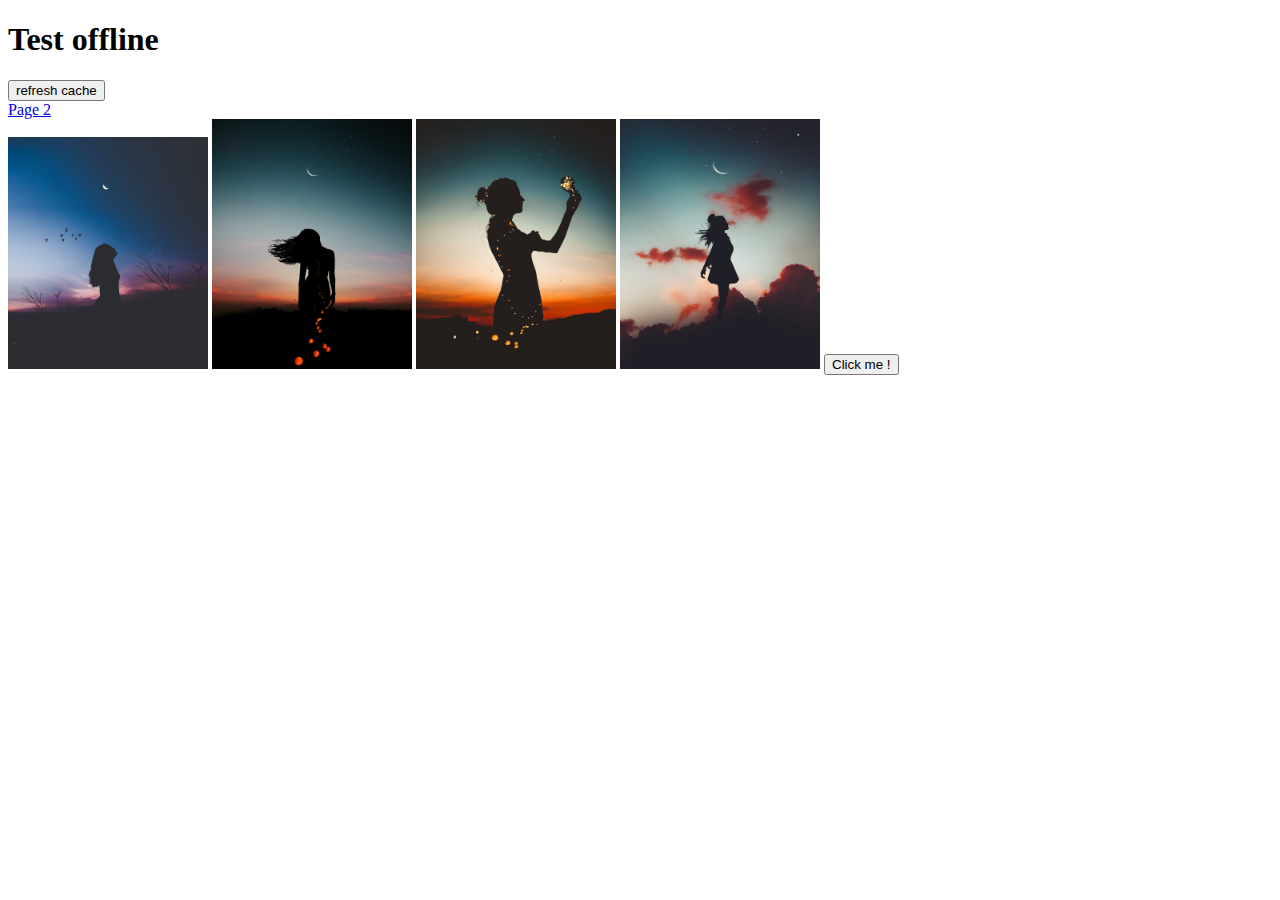
<file: index.html>
<!DOCTYPE html>
<html lang="en">
<head>
  <meta charset="UTF-8">
  <meta name="viewport" content="width=device-width, initial-scale=1.0">
  <meta http-equiv="X-UA-Compatible" content="ie=edge">
  <title>Document</title>
  <link rel= "manifest" href= "/manifest.json">
</head>
<body>
  <h1>Test offline</h1>
  <button id="refresh">refresh cache</button>

  <br>

  <a href="page2.html">Page 2</a>

  <br>

  <img src="images/1.jpg" width="200">
  <img src="images/2.jpg" width="200">
  <img src="images/3.jpg" width="200">
  <img src="images/4.jpg" width="200">

  <button id="action">Click me !</button>

  <script>
    if (navigator.onLine === false) {
      console.log("you sucessfully display the page offline")
    }
    window.addEventListener('offline', function() {
      console.log("offline")
    })
    window.addEventListener('online', function() {
      console.log("online")
    })

    if ('serviceWorker' in navigator) {
      navigator.serviceWorker.register('service-worker.js')
      .then(function(registration) {
        console.log('Registered:', registration);
      })
      .catch(function(error) {
        console.log('Registration failed: ', error);
      });
    }

    document.getElementById('refresh').addEventListener('click', function(){
      console.log("Updating...")
      caches.keys().then(function(keyList) {
        return Promise.all(keyList.map(function(key) {
          console.log("delete " + key)
          return caches.delete(key);
        }));
      }).then(function(){
        console.log("Done, reloading page")
        window.location.reload(true);
      })
    });
    document.getElementById('action').addEventListener('click', function(){
      alert("button clicked, js is working");
    });



  </script>



</body>
</html>
</file>
